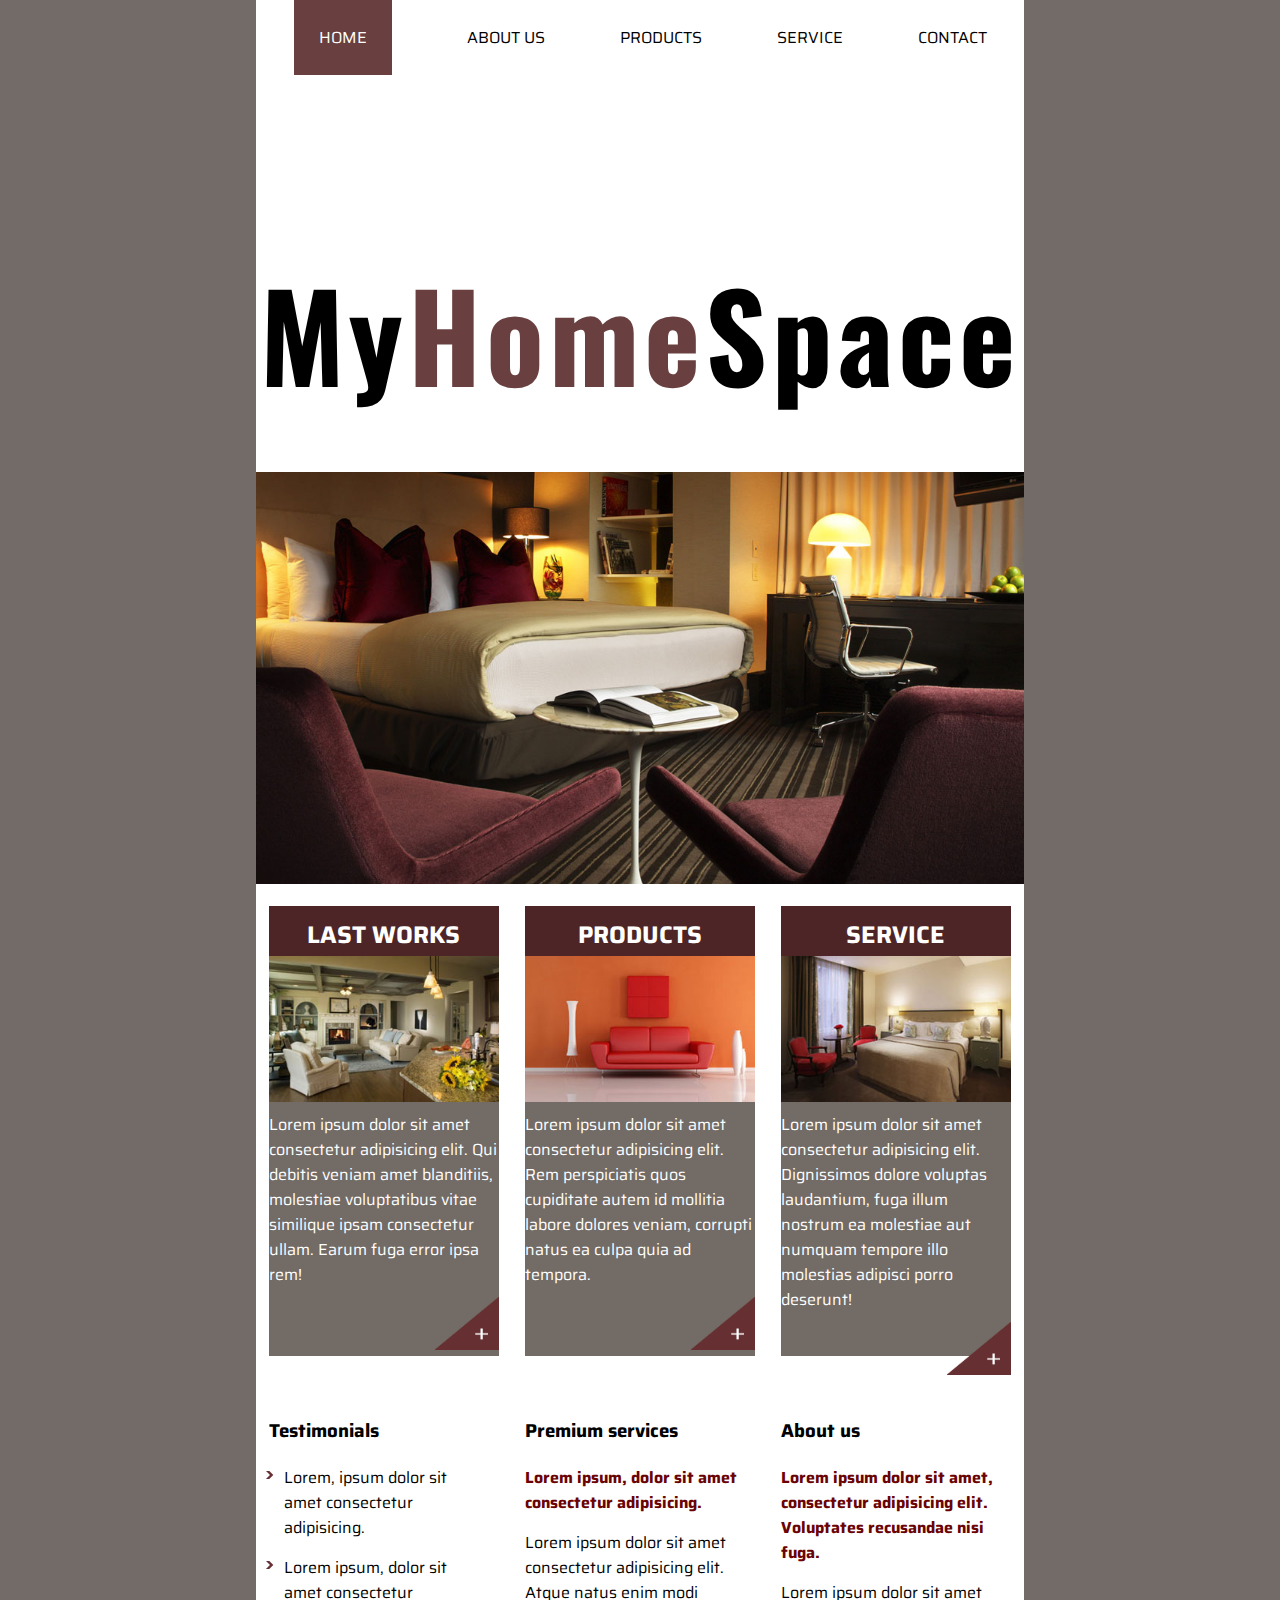
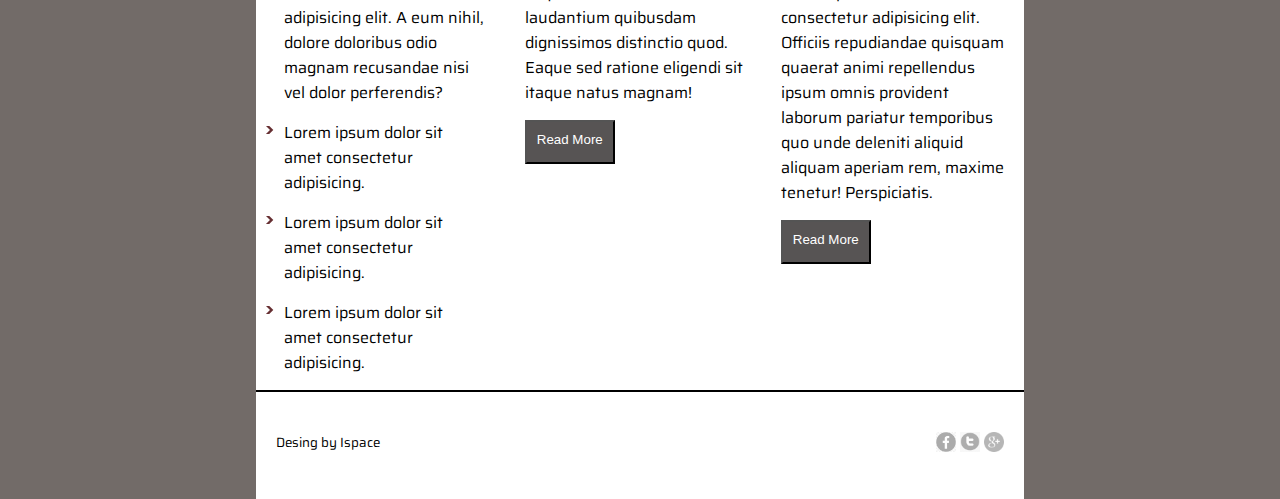
<file: index.html>
<!DOCTYPE html>
<html lang="zxx">
  <head>
    <meta charset="UTF-8" />
    <meta name="viewport" content="width=device-width, initial-scale=1.0" />
    <meta
      name="description"
      content="une présentation de l'intérieure de ma maison"
    />
    <link rel="shortcut icon" href="./assets/images/logo.png" />
    <link rel="stylesheet" href="./assets/style_sheet/style.css" />
    <title>description de ma maison dans tout ses recoins</title>
  </head>
  <body>
    <nav>
      <a href="#">Home</a>
      <a href="#about-us">about us</a>
      <a href="#mon-produit">products</a>
      <a href="#main-service">service</a>
      <a href="#contactez-nous">contact</a>
    </nav>

    <figure class="ma-chambre">
      <h1>my <span class="maison">home</span> space</h1>
      <img
        src="./assets/images/carousel/carousel-1.jpg"
        alt="ma chambre à coucher "
      />
    </figure>

    <main>
      <section class="presentation">
        <div class="chaise">
          <figure>
            <h2>last works</h2>
            <img
              class="mon-image"
              src="./assets/images/chaise-blanche.jpg"
              alt="le salon"
            />
          </figure>
          <p>
            Lorem ipsum dolor sit amet consectetur adipisicing elit. Qui debitis
            veniam amet blanditiis, molestiae voluptatibus vitae similique ipsam
            consectetur ullam. Earum fuga error ipsa rem!
          </p>
          <span class="plus-btn"
            ><img
              src="./assets/images/plus_btn.png"
              id="mon-bureau"
              alt="icon plus_btn_h"
          /></span>
        </div>
        <div class="chaise">
          <figure>
            <h2 id="mon-produit">products</h2>
            <img
              class="mon-image"
              src="./assets/images/chaise-rouge.jpg"
              alt="la salle d'attente pour les visiteurs"
            />
          </figure>
          <p>
            Lorem ipsum dolor sit amet consectetur adipisicing elit. Rem
            perspiciatis quos cupiditate autem id mollitia labore dolores
            veniam, corrupti natus ea culpa quia ad tempora.
          </p>
          <span class="plus-btn"
            ><img src="./assets/images/plus_btn.png" alt="icon plus-button"
          /></span>
        </div>
        <div class="chaise">
          <figure>
            <h2 id="main-service">service</h2>
            <img
              class="mon-image"
              src="./assets/images/lit.jpg"
              alt="la chambre d'inviter"
            />
          </figure>
          <p>
            Lorem ipsum dolor sit amet consectetur adipisicing elit. Dignissimos
            dolore voluptas laudantium, fuga illum nostrum ea molestiae aut
            numquam tempore illo molestias adipisci porro deserunt!
          </p>
          <span class="plus-btn"
            ><img src="./assets/images/plus_btn.png" alt="plus-button"
          /></span>
        </div>
      </section>
      <div id="section-2">
        <article class="service">
          <h3 class="h-3">Testimonials</h3>
          <ul class="list-item">
            <li>Lorem, ipsum dolor sit amet consectetur adipisicing.</li>
            <li id="item">
              Lorem ipsum, dolor sit amet consectetur adipisicing elit. A eum
              nihil, dolore doloribus odio magnam recusandae nisi vel dolor
              perferendis?
            </li>
            <li>Lorem ipsum dolor sit amet consectetur adipisicing.</li>
            <li>Lorem ipsum dolor sit amet consectetur adipisicing.</li>
            <li>Lorem ipsum dolor sit amet consectetur adipisicing.</li>
          </ul>
        </article>
        <article class="service" id="read-more1">
          <h3 class="h-3">Premium services</h3>
          <p class="mon-paragraphe">
            <strong
              >Lorem ipsum, dolor sit amet consectetur adipisicing.</strong
            >
          </p>
          <p>
            Lorem ipsum dolor sit amet consectetur adipisicing elit. Atque natus
            enim modi laudantium quibusdam dignissimos distinctio quod. Eaque
            sed ratione eligendi sit itaque natus magnam!
          </p>
          <button type="button">read more</button>
        </article>
        <article class="service" id="read-more2">
          <h3 class="h-3" id="about-us">About us</h3>
          <p class="mon-paragraphe">
            <strong
              >Lorem ipsum dolor sit amet, consectetur adipisicing elit.
              Voluptates recusandae nisi fuga.</strong
            >
          </p>
          <p>
            Lorem ipsum dolor sit amet consectetur adipisicing elit. Officiis
            repudiandae quisquam quaerat animi repellendus ipsum omnis provident
            laborum pariatur temporibus quo unde deleniti aliquid aliquam
            aperiam rem, maxime tenetur! Perspiciatis.
          </p>
          <button type="button">read more</button>
        </article>
      </div>
      <hr />
    </main>
    <footer>
      <div id="contactez-nous">
        <a href="https://www.facebook.com/earo.diesel/"
          ><img
            src="./assets/images/myface2.png"
            alt="contactez moi sur facebook"
        /></a>
        <a href="https://twitter.com/home"
          ><img
            src="./assets/images/mytwitter.png"
            id="mon-compte-twitter"
            alt="contactez moi sur twitter"
        /></a>
        <a href="mailto:shmurdanoah@gmail.com"
          ><img src="./assets/images/my-google1.png" alt="mon compte google"
        /></a>
      </div>
      <small>Desing by Ispace</small>
    </footer>
  </body>
</html>
</file>
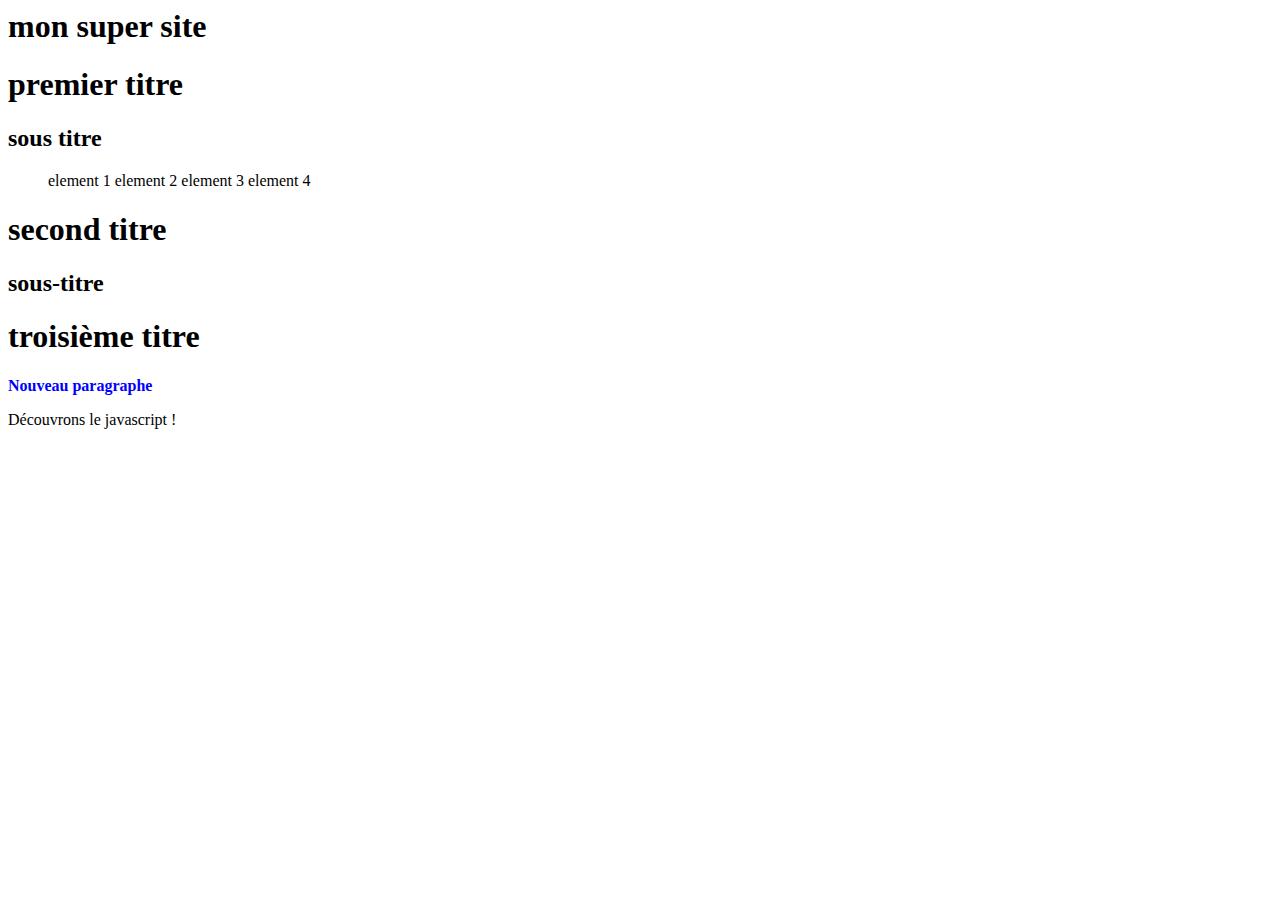
<file: javascript/index.html>
<html lang="fr">
  <head>
    <meta charset="UTF-8" />
    <meta name="viewport" content="width=, initial-scale=1.0" />
    <title>Document</title>
    <link rel="stylesheet" type="text/css" href="style.css" />
  </head>
  <body>
    <header>
      <h1>mon super site</h1>
    </header>

    <main>
      <section>
        <h1>premier titre</h1>
        <h2>sous titre</h2>
        <ul>
          <il>element 1</il>
          <il>element 2</il>
          <il>element 3</il>
          <il>element 4</il>
        </ul>
      </section>
      <section>
        <h1>second titre</h1>
        <h2>sous-titre</h2>
      </section>
    </main>
    <footer>
      <p>Découvrons le javascript !</p>
    </footer>

    <script src="script.js"></script>
  </body>
</html>
</file>
<file: assets/style_sheet/style.css>
@import url("https://fonts.googleapis.com/css2?family=Oswald:wght@300&family=Saira:wght@300&display=swap");
* {
  box-sizing: border-box;
  margin: 0;
  padding: 0;
}
html {
  background-color: rgb(114, 107, 104);
  scroll-behavior: smooth;
}
body {
  font-family: "saira", sans-serif;
  width: 60%;
  margin-right: 20%;
  margin-left: 20%;
  background-color: white;
  align-content: center;
  /* position: relative; */
}

a {
  text-decoration: none;
  color: black;
  font-family: "Saira", sans-serif;
}
li {
  list-style-type: none;
}
/* ***********NAV**************** */
nav {
  display: flex;
  flex-wrap: wrap;
  align-items: center;
  justify-content: space-around;
  text-transform: uppercase;
  /* position: fixed; */
  /* width: 60%; */
  font-family: "saira", sans-serif;
}
nav a:first-child {
  background: rgba(58, 3, 3, 0.762);
  color: white;
  padding: 25px;
}
h1 {
  display: flex;
  flex-wrap: wrap;
  justify-content: center;
  text-transform: capitalize;
  letter-spacing: 5px;
  padding-top: 20%;
  padding-bottom: 50px;
  font-size: 7.5rem;
  font-family: "oswald", sans-serif;
}
.ma-chambre {
  margin: 15px 0;
}
.ma-chambre img {
  width: 100%;
}
.maison {
  color: rgba(58, 3, 3, 0.762);
  text-transform: capitalize;
}
/* ********************SECTION 1******************* */

.presentation {
  box-sizing: border-box;
  display: flex;
  flex-wrap: wrap;
  justify-content: space-around;
  height: 450px;
  width: 100%;
  /* min-width: 150px; */
  margin-bottom: 40px;
}
.chaise {
  width: 30%;
  height: 450px;
  /* min-width: 150px; */
  background: #736b65;
  /* position: relative; */
}
.chaise .plus-btn {
  max-height: 53px;
  min-height: 10px;
  display: flex;
  flex-direction: row-reverse;
}
h2 {
  color: white;
  background-color: #4d2526;
  width: 100%;
  height: 50px;
  text-align: center;
  padding: 10px;
  text-transform: uppercase;
}
.chaise .mon-image {
  width: 100%;
  display: block;
}
.presentation p {
  color: white;
  padding: 10px 0;
}
.plus-btn {
  display: flex;
  /* display: block;
  float: right; */
  /* position: absolute;
  right: 0;
  bottom: -7px; */

  /* left: 194px; */
  /* width: 100%; */
}
/* #mon-bureau {
  position: relative;
  top: 10px;
}
#mon-produit {
  position: relative;
  top: 11px;
}
#mes-services {
  position: relative;
  bottom: 7px;
} */

/* *******************SECTION 2************* */

#section-2 {
  box-sizing: border-box;
  display: flex;
  flex-wrap: wrap;
  justify-content: space-around;
  min-height: 450px;
  width: 100%;
  min-width: 100px;
  overflow: hidden;
}
.service {
  width: 30%;
  min-width: 100px;
  min-height: 450px;
}
.h-3 {
  margin: 20px 0;
}
ul {
  list-style: url(../images/arrow.png);
}
ul li {
  margin: 15px 15px;

  /* text-indent: -5px; */
  /* padding-right: 10px; */
}
/* #item {
  text-wrap: left;
} */
#section-2 p {
  margin: 15px 0;
}
strong {
  color: rgb(106 3 3);
}
button {
  padding: 10px 10px 15px 10px;
  background: rgb(69 65 65 / 90%);
  color: white;
  text-transform: capitalize;
  /* position: absolute;
  left: 0; */
}

hr {
  border: 1px solid black;
  margin-bottom: 20px;
}
/* ***************FOOTER************************** */
footer {
  display: flex;
  flex-wrap: wrap;
  flex-direction: row-reverse;
  justify-content: space-between;
  margin: 20px 10px;
  padding: 20px 10px;
}
footer img {
  height: 20px;
  width: 20px;
  border-color: #736b65;
  opacity: 0.7;
}
footer img:hover {
  opacity: 1;
}
</file>
<file: javascript/style.css>
.Passe {
  font-weight: bold;
  color: blue;
}
</file>
